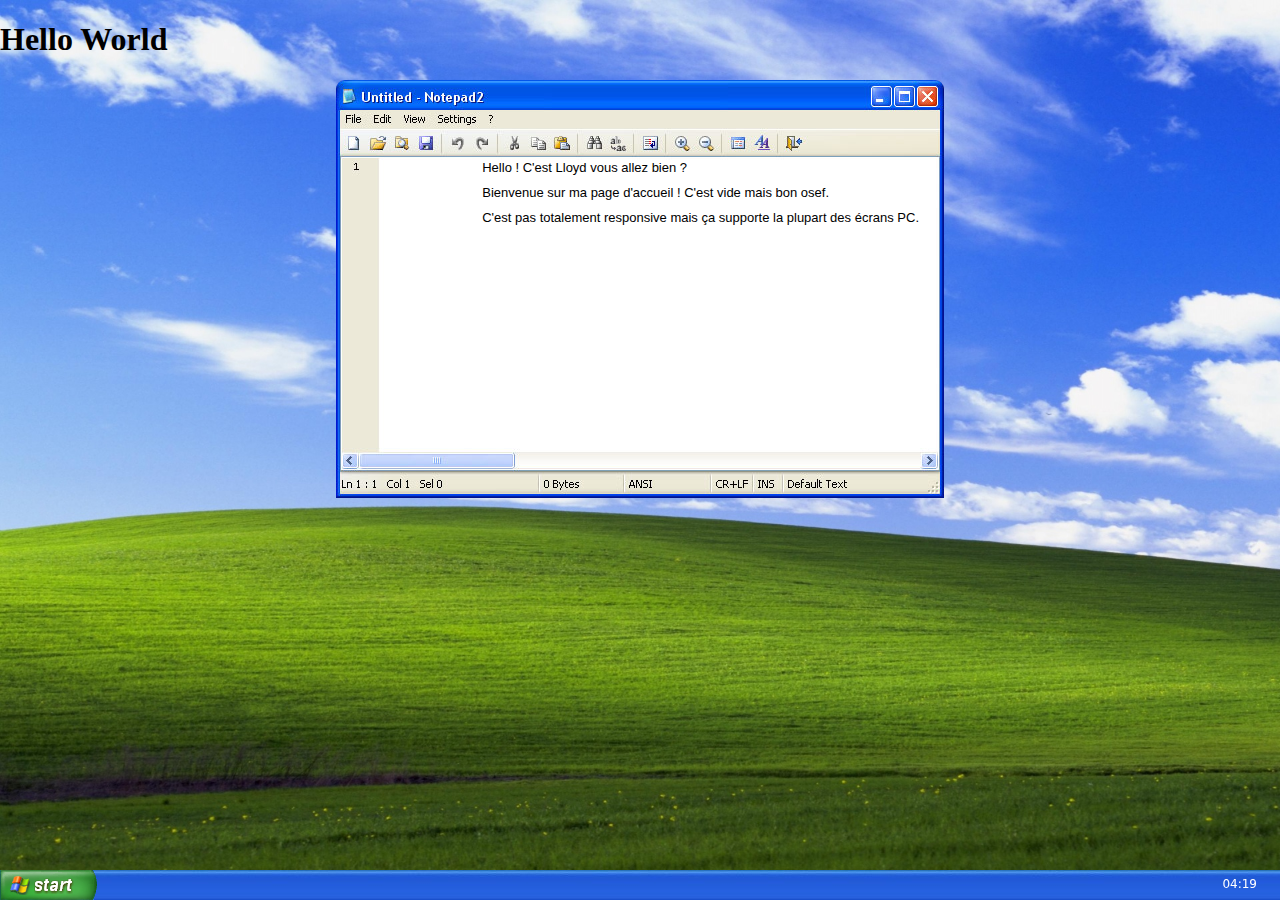
<file: index.html>
<!DOCTYPE html>
<html lang="fr">
<head>
    <meta charset="UTF-8">
    <meta name="viewport" content="width=device-width, initial-scale=1.0">
    <title>Lloyd Homeworld</title>
    <link rel="stylesheet" href="style.css">
</head>
<body>
    <header>
        <!-- Titre de la page -->
        <div class="header">
            <h1>Hello World</h1>
        </div>
    </header>
    <main>
        <div class="notepad">
            <div class="button-close">
                <a href="projet.html"><img src="images/win-close button.png" alt="bouton close windows"/></a>
            </div>
            <div class="win-text">
                <p>Hello ! C'est Lloyd vous allez bien ? <br/>
                </p>
                <p>
                    Bienvenue sur ma page d'accueil ! C'est vide mais bon osef.
                </p>
                <p>C'est pas totalement responsive mais ça supporte la plupart des écrans PC.
                </p> 
            </div>
        </div>
    </main>
    <footer>
        <div class="the-bar">
                <div class="start-wxp">
                    <img src="images/start-button.png" id="start-button" alt="bouton démarrer windows xp">
                    <img src="images/start-button-hover.png" id="start-button-hover" alt="bouton démarrer windows xp">
                    <a id="active" href="#" ><img src="images/start-button-active.png" id="start-button-active" alt="bouton démarrer windows xp"></a>
                    <img src="images/start-menu.jpg" id="menu-wxp" alt="Menu windows xp"> 
                </div>
                <div class="réseaux-sociaux">
                    <a href="https://twitter.com/Lloyd_hawkeye"><img class="social-button" src="images/twitter.png" alt="twitter logo"/></a>
                    <a href="https://www.twitch.tv/lloydhawkeye"><img class="social-button" src="images/twitch.png" alt="Twitch logo"/></a>
                    <a href="https://github.com/LloydHawkeye"><img class="social-button" src="images/github.jpg" alt="github logo"/></a>
                </div>
                <div class="heure">
                    <SCRIPT LANGUAGE="JavaScript">
                        var maintenant=new Date();
                        var heure=maintenant.getHours();
                        var minutes=maintenant.getMinutes();
                        minutes = checkTime(minutes);
                        heure = checkTime(heure)
                        document.write(heure,":",minutes);
                        function checkTime(i) {
                        if (i < 10) {i = "0" + i};
                        return i;
                        }
                    </SCRIPT>
                </div>
            </div>
    </footer>
</body>
</html>
</file>
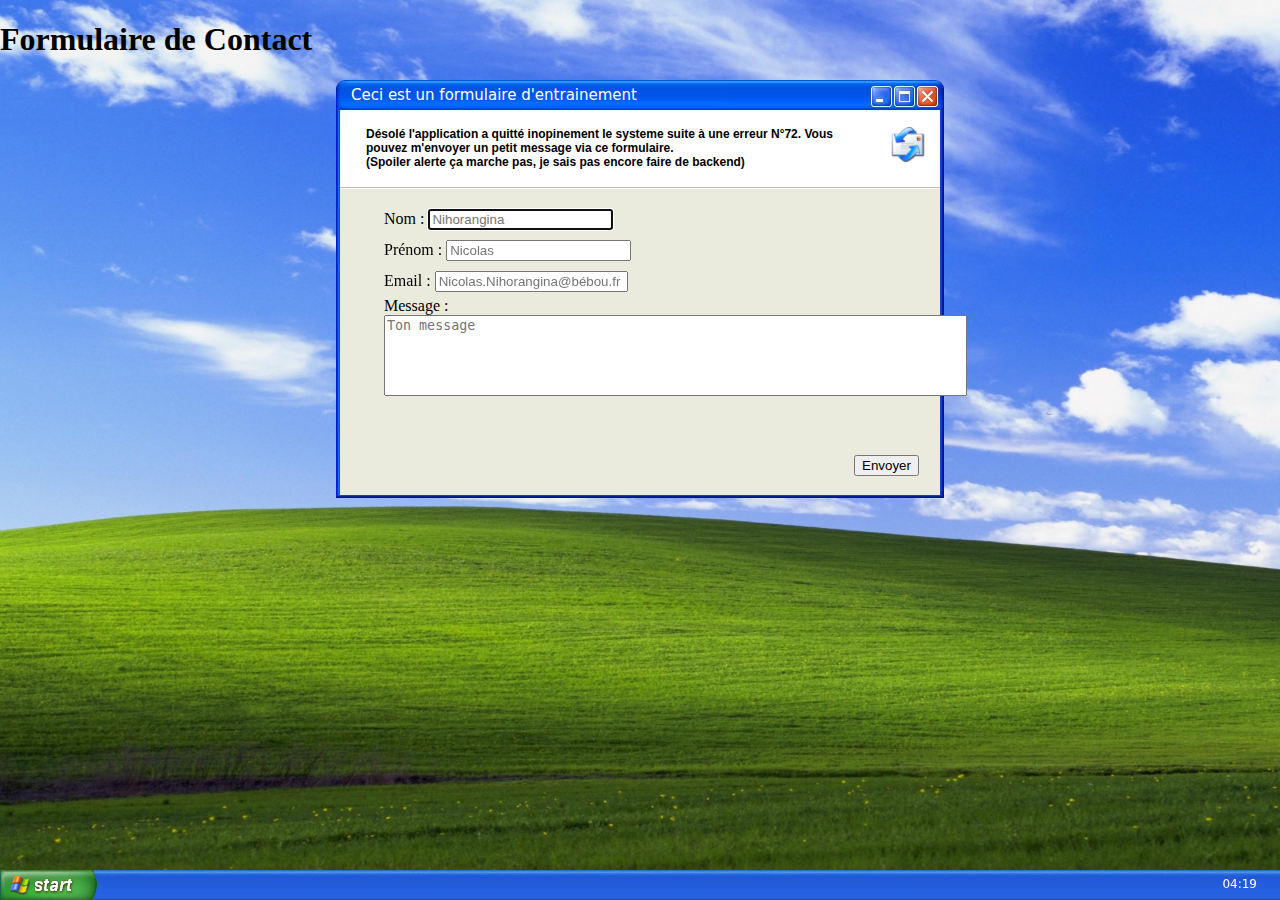
<file: contact.html>
<!DOCTYPE html>
<html lang="fr">
<head>
    <meta charset="UTF-8">
    <meta name="viewport" content="width=device-width, initial-scale=1.0">
    <title>Lloyd Homeworld</title>
    <link rel="stylesheet" href="style.css">
    <link rel="stylesheet" href="style-contact.css">
    <script src="scripts/script.js" defer></script>
</head>
<body>
    <header>
        <div class="header">
            <h1>Formulaire de Contact</h1>
        </div>
    </header>
    <main>
        <div class="contenu">
            <div class="Winxp-windows-blank">
                <div class="button-close">
                    <a href="index.html"><img src="images/win-close button.png" alt="bouton close windows"/></a>
                </div>
                <p class="window-title">Ceci est un formulaire d'entrainement</p>
                <div class="header-message">
                    <p>Désolé l'application a quitté inopinement le systeme suite à une erreur N°72.
                    Vous pouvez m'envoyer un petit message via ce formulaire.<br>
                    (Spoiler alerte ça marche pas, je sais pas encore faire de backend)
                    </p>
                </div>
                <div>
                    <img id="outlook" src="images/outlook.png" alt="icon outlook">
                </div>
                <div class="division-bar"></div>
                <div class="formulaire">
                    <form action=""> <!-- pas d'action je sais pas encore faire le back -->
                            <label for="nom">Nom :</label>
                            <input type="text" name="nom" id="nom" placeholder="Nihorangina" required autofocus><br />
                            <label for="prenom">Prénom :</label>
                            <input type="text" name="prenom" id="prenom" placeholder="Nicolas" required><br />
                            <label for="mail">Email :</label>
                            <input type="email" name="mail" id="mail" placeholder="Nicolas.Nihorangina@bébou.fr" required><br />
                            <label for="message">Message :</label><br />
                            <textarea name="message" id="message" cols="70" rows="5" placeholder="Ton message" maxlength="300" required></textarea><br />
                            <input class="form-button" type="submit" value="Envoyer">
                            <!-- Le formulaire est pas fou, à rework plus tard -->
                    </form>
                </div>
            </div>
        </div>
    </main>
    <footer>
        <div class="the-bar">
                <div class="start-wxp">
                    <img src="images/start-button.png" id="start-button" alt="bouton démarrer windows xp">
                    <img src="images/start-button-hover.png" id="start-button-hover" alt="bouton démarrer windows xp">
                    <a id="active" href="#" ><img src="images/start-button-active.png" id="start-button-active" alt="bouton démarrer windows xp"></a>
                    <img src="images/start-menu.jpg" id="menu-wxp" alt="Menu windows xp"> 
                    <p class="temp-message">Je ne sais pas encore comment garder le menu actif revenez donc plus tard.</p>
                </div>
                <div class="réseaux-sociaux">
                    <a href="https://twitter.com/Lloyd_hawkeye"><img class="social-button" src="images/twitter.png" alt="twitter logo"/></a>
                    <a href="https://www.twitch.tv/lloydhawkeye"><img class="social-button" src="images/twitch.png" alt="Twitch logo"/></a>
                    <a href="https://github.com/LloydHawkeye"><img class="social-button" src="images/github.jpg" alt="github logo"/></a>
                </div>
                <div class="heure">
                    <SCRIPT LANGUAGE="JavaScript">
                        var maintenant=new Date();
                        var heure=maintenant.getHours();
                        var minutes=maintenant.getMinutes();
                        minutes = checkTime(minutes);
                        heure = checkTime(heure)
                        document.write(heure,":",minutes);
                        function checkTime(i) {
                        if (i < 10) {i = "0" + i};
                        return i;
                        }
                    </SCRIPT>
                </div>
            </div>
    </footer>
</body>
</html>
</file>
<file: style.css>
body {
    background-image: url(images/Wxp-bg.jpg);
    background-repeat: no-repeat;
    background-size: cover;
    margin: 0px;
}

.notepad {
    background-image: url(images/notepad2.jpg);
    background-position: center;
    background-repeat: no-repeat;
    width: 608px;
    height: 418px;
    margin: auto;
    z-index: 10;
    border-radius: 9px 9px 0px 0px;
    display: flex;
    flex-direction: row-reverse;
}

.notepad p {
    padding: 0px 0px 10px 50px;
    margin: 0px;
    font-family: 'Lucida Console', sans-serif;
    font-size: 13px;
    line-height: 15px;
}

.win-text{
    padding-top: 80px;
    padding-right: 25px;
}

.button-close {
    display: none;
    width: 19px;
    height: 19px;
    margin: 7px 7px;
}
.button-close a {
    display: block;
    height: 100%;
}

.notepad:hover .button-close {
    display: block;
}

.button-close img{
    width: 19px;
    transition: transform 400ms;
}

.button-close:hover img{
    transform: scale(1.15);
}

.the-bar {
    background-image: url(images/Wxp-bluebar.jpg);
    padding: 0px 0px 0px 105px;
    position: fixed;
    width: 100%;
    bottom: 0px;
    height: 30px;
    display: flex;
}
.start-wxp img {
    position: absolute;
    left: 0px;
}

#start-button-hover, #start-button-active, #menu-wxp {
    display: none;
}

.start-wxp:hover #start-button-hover {
    display: inline;
}

.start-wxp:active #start-button-active, .start-wxp:active #menu-wxp {
    display: inline;
}

.start-wxp #active {
    width: 97px;
    height: 30px;
    position: absolute;
    left: 0px;
    margin: 0px;
}

.start-wxp #active:focus + #menu-wxp, .start-wxp #active:focus #start-button-active {
    display: inline;
}


.réseaux-sociaux {
    display: none;
    margin-top: 6px;
}

.social-button{
    width: 20px;
    padding-top: 0px;
    border-radius: 5px;
    box-shadow: black 1px 1px 1px;
}

.the-bar:hover .réseaux-sociaux {
    display: inline ;
}

.the-bar a {
    margin: 0px 3px;
    height: 20px;
    width: 20px;
    display: inline-block;
}

.heure {
    position: absolute;
    right: 128px;
    margin: 7px 0px 0px 0px;
    color: white;
    font-size: 12px;
    font-family: system-ui, sans-serif;
    display: inline;
    font-weight: lighter;
}

#menu-wxp {
    padding: 0px;
    margin: -477px 0px;
    border-radius: 9px 9px 0px 0px;
}

.temp-message {
    display: none;
    width: 180px;
    position: absolute;
    margin: -400px -100px;
    font-family: 'Lucida Console', sans-serif;
    font-size: 14px;
}

@media screen and (aspect-ratio: 4/3) {
    body {
        background-image: url(images/Wxp-bg-4-3.jpg);
    }
}

@media screen and (max-width : 1545px) {
    body {
        background-image: url(images/Wxp-bg-4-3.jpg);
    }
}

@media screen and (max-width : 1185px) {
    body {
        background-image: url(images/Wxp-bg-tab.jpg);
    }
}
</file>
<file: style-contact.css>
.Winxp-windows-blank {
    background-image: url(images/window-blank.jpg);
    width: 608px;
    height: 418px;
    margin: auto;
    border-radius: 9px 9px 0px 0px;
    position: absolute;
}

.header-message {
    padding: 5px 0px 5px 20px;
    margin: 30px 105px 0px 10px;
    font-family: tahoma, sans-serif;
    font-size: 12px;
    font-weight: bold;
}

#outlook {
    position: absolute;
    left: 555px;
    top: 47px;
    width: 35px;
}


.division-bar {
    border-bottom: 1px #BDBCB7 solid;
    width: 600px;
    margin: auto;
    margin-top: 1px;
    margin-bottom: 1px;
}

.formulaire {
margin: 0px 4px;
padding: 15px 0px 64px 44px;
background-color: #EAEBDD;
}

.formulaire input {
margin: 5px 0px;
}

.form-button {
    position: relative;
    bottom: -50px;
    left: 470px;
}

.formulaire textarea {
    resize: none;
}

.window-title
{
    position: absolute;
    margin: 6px 15px;
    color: white;
    font-family: system-ui, sans-serif;;
    font-size: 15px;
    font-weight: 500;
}

.Winxp-windows-blank:hover .button-close {
    display: block;
    position: absolute;
    left: 575px;
}

/* A rework mais flemme pour le moment */
.contenu {
    width: 608px;
    height: 418px;
    margin: auto;
}

#mail {
    width: 185px;
}
</file>
